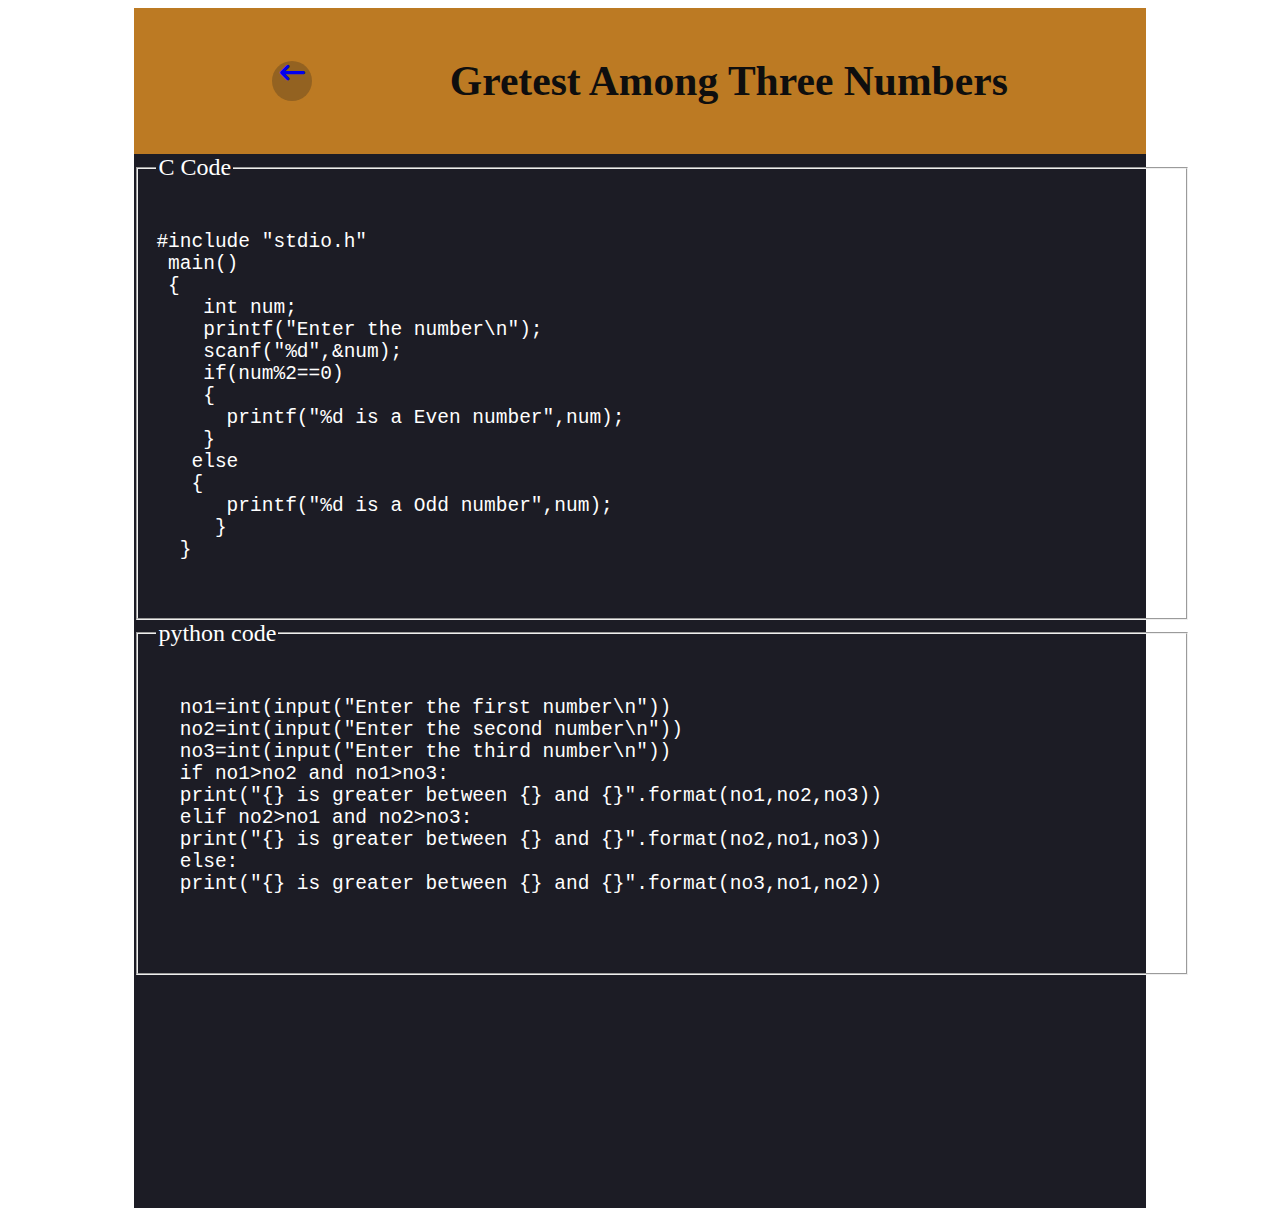
<file: greatest3.html>
<html>
  <head>
    <meta charset="UTF-8" />
    <meta http-equiv="X-UA-Compatible" content="IE=edge" />
    <meta name="viewport" content="width=device-width, initial-scale=1.0" />
    <link rel="stylesheet" href="font/all.min.css"/>
    <link rel="stylesheet" href="p1.css"/>
  </head>
  <body>
    <div class="pr">
      <div class="pr-heading">
        <div class="back"><a href="pr_page.html"><i class="fa-solid fa-arrow-left-long"></i></a></div>
        <h1>gretest among three numbers </h1>
      </div>
      <div class="code">
        <fieldset>
          <legend>C Code</legend>
          <pre>
 <code>
#include "stdio.h"
 main()
 {
    int num;
    printf("Enter the number\n");
    scanf("%d",&num);
    if(num%2==0) 
    {
      printf("%d is a Even number",num);    
    }
   else
   {
      printf("%d is a Odd number",num);
     } 
  }
</code>
</pre>
                
        </fieldset>
        <fieldset>
          <legend>python code</legend>
          <pre>
                <code>
  no1=int(input("Enter the first number\n"))
  no2=int(input("Enter the second number\n"))
  no3=int(input("Enter the third number\n"))
  if no1>no2 and no1>no3:
  print("{} is greater between {} and {}".format(no1,no2,no3))
  elif no2>no1 and no2>no3:
  print("{} is greater between {} and {}".format(no2,no1,no3))
  else:
  print("{} is greater between {} and {}".format(no3,no1,no2))
                </code>
            </pre>
        </fieldset>
      </div>
    </div>
  </body>
</html>
</file>
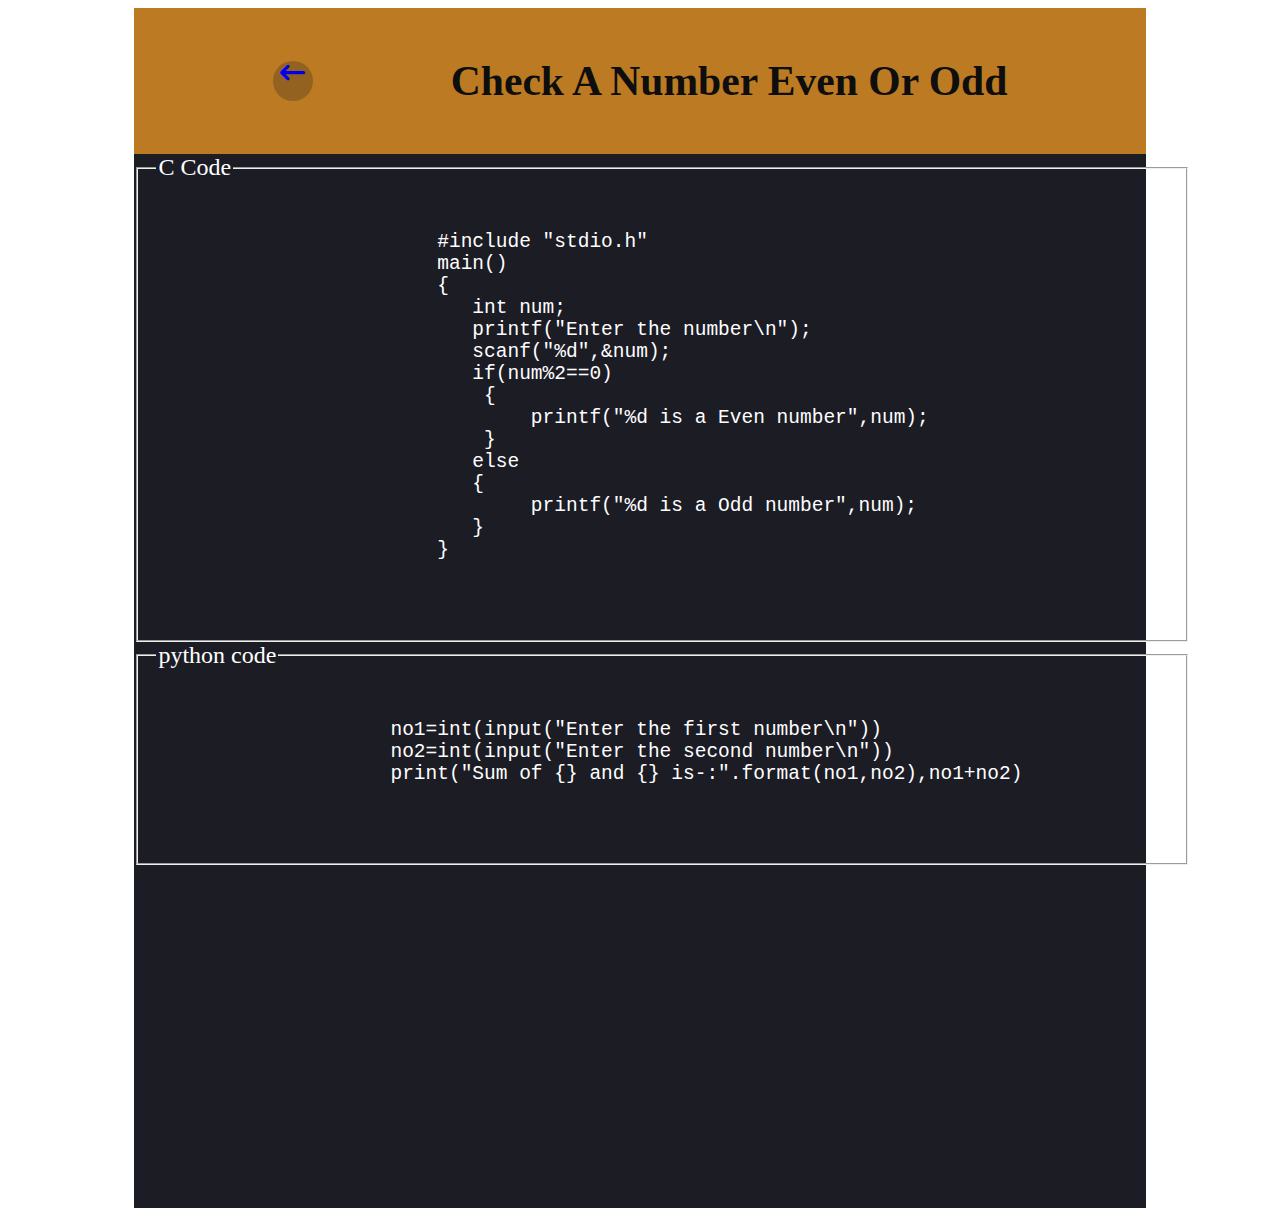
<file: p1-1.html>
<html>
  <head>
    <meta charset="UTF-8" />
    <meta http-equiv="X-UA-Compatible" content="IE=edge" />
    <meta name="viewport" content="width=device-width, initial-scale=1.0" />
    <link rel="stylesheet" href="font/all.min.css"/>
    <link rel="stylesheet" href="p1.css"/>
  </head>
  <body>
    <div class="pr">
      <div class="pr-heading">
        <div class="back"><a href="pr_page.html"><i class="fa-solid fa-arrow-left-long"></i></a></div>
        <h1>check a number even or odd</h1>
      </div>
      <div class="code">
        <fieldset>
          <legend>C Code</legend>
          <pre>
                    <code>
                        #include "stdio.h"
                        main()
                        {
                           int num;
                           printf("Enter the number\n");
                           scanf("%d",&num);
                           if(num%2==0)
                            {
                                printf("%d is a Even number",num);    
                            }
                           else
                           {
                                printf("%d is a Odd number",num);
                           } 
                        }
                    </code>
                </pre>
        </fieldset>
        <fieldset>
          <legend>python code</legend>
          <pre>
                <code>
                    no1=int(input("Enter the first number\n"))
                    no2=int(input("Enter the second number\n"))
                    print("Sum of {} and {} is-:".format(no1,no2),no1+no2)  
                </code>
            </pre>
        </fieldset>
      </div>
    </div>
  </body>
</html>
</file>
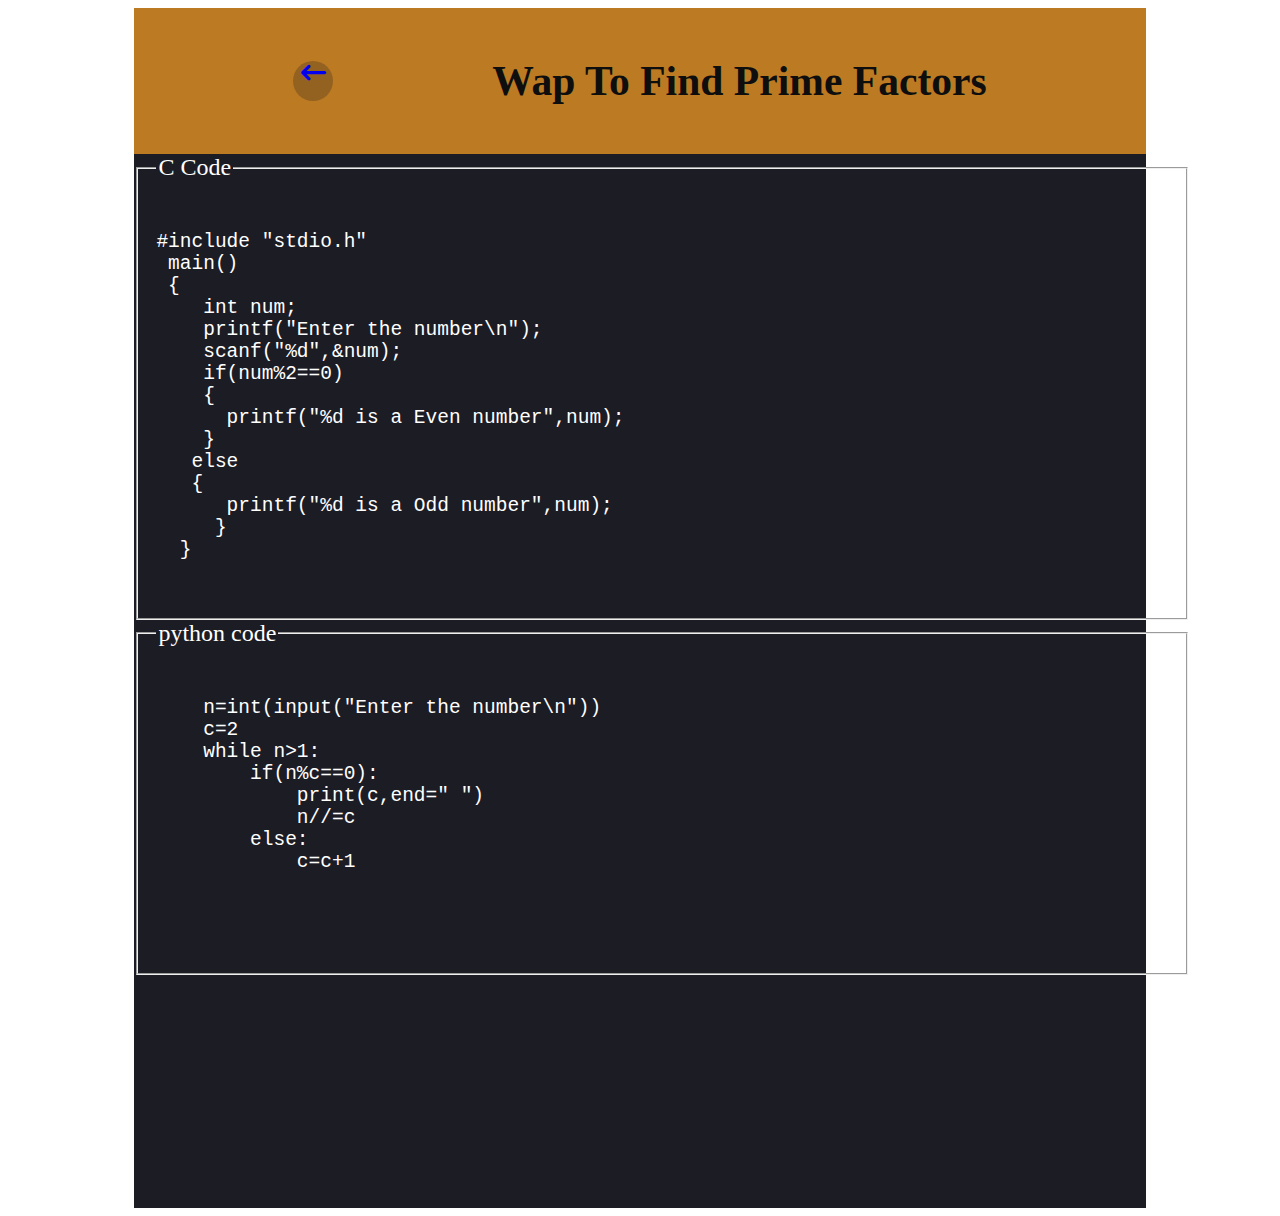
<file: primefactor.html>
<html>
  <head>
    <meta charset="UTF-8" />
    <meta http-equiv="X-UA-Compatible" content="IE=edge" />
    <meta name="viewport" content="width=device-width, initial-scale=1.0" />
    <link rel="stylesheet" href="font/all.min.css"/>
    <link rel="stylesheet" href="p1.css"/>
  </head>
  <body>
    <div class="pr">
      <div class="pr-heading">
        <div class="back"><a href="pr_page.html"><i class="fa-solid fa-arrow-left-long"></i></a></div>
        <h1>   wap to find prime factors</h1>
      </div>
      <div class="code">
        <fieldset>
          <legend>C Code</legend>
          <pre>
 <code>
#include "stdio.h"
 main()
 {
    int num;
    printf("Enter the number\n");
    scanf("%d",&num);
    if(num%2==0) 
    {
      printf("%d is a Even number",num);    
    }
   else
   {
      printf("%d is a Odd number",num);
     } 
  }
</code>
</pre>
                
        </fieldset>
        <fieldset>
          <legend>python code</legend>
          <pre>
 <code>
    n=int(input("Enter the number\n"))
    c=2
    while n>1:
        if(n%c==0):
            print(c,end=" ")
            n//=c
        else:
            c=c+1
    
 </code>           
            </pre>
        </fieldset>
      </div>
    </div>
  </body>
</html>
</file>
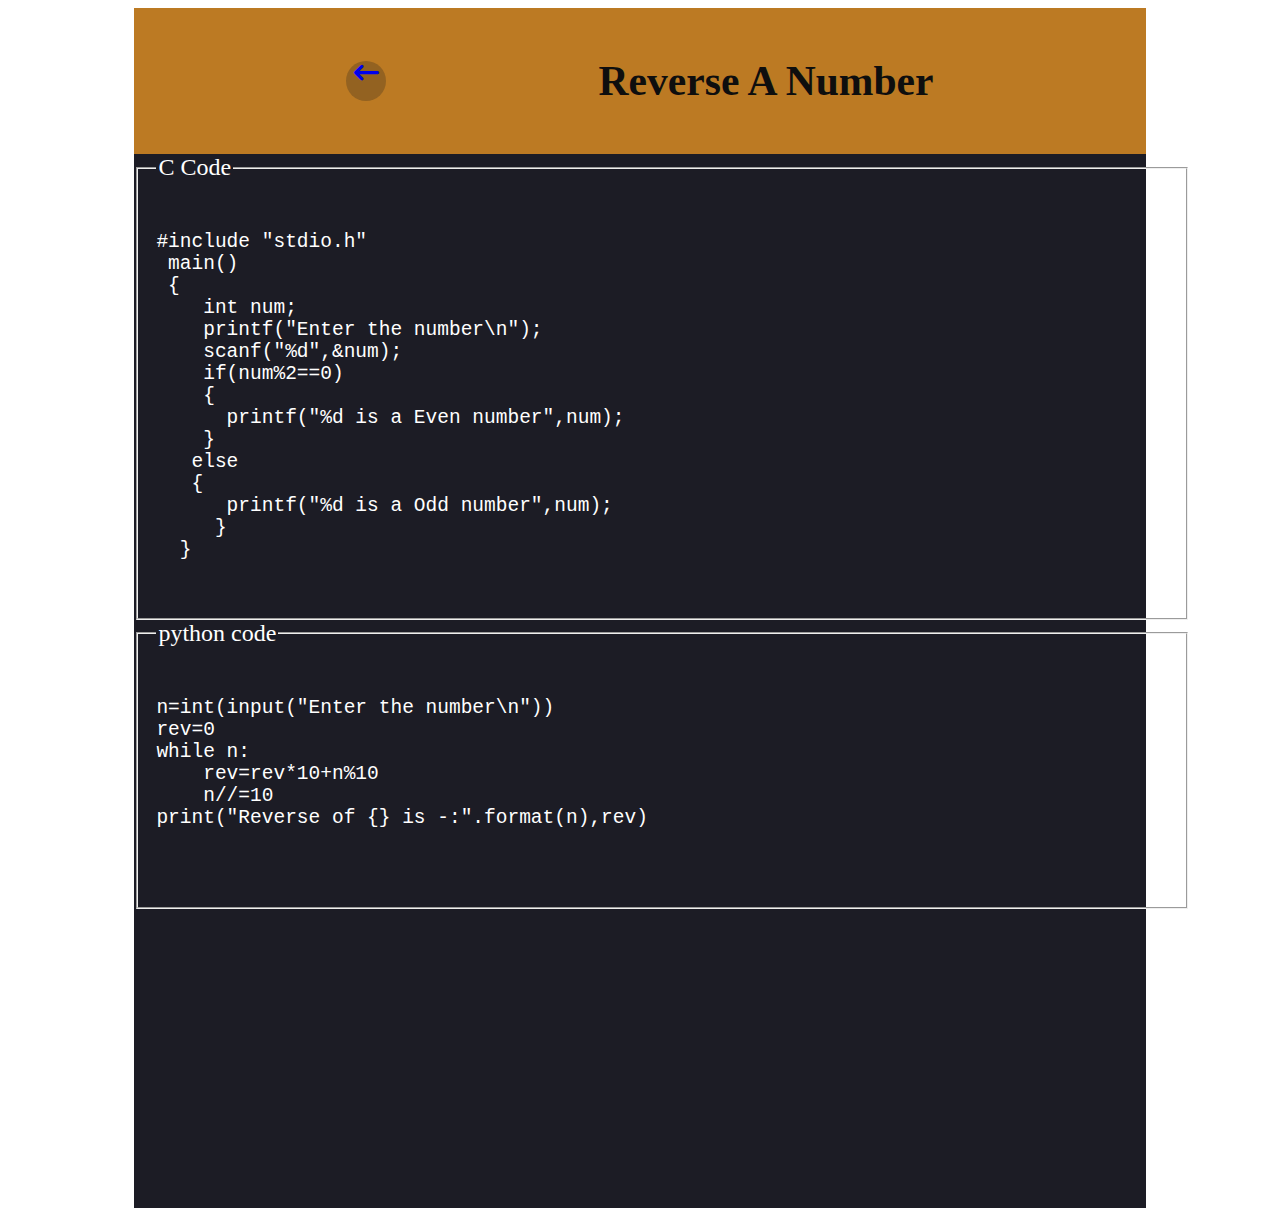
<file: reverse.html>
<html>
  <head>
    <meta charset="UTF-8" />
    <meta http-equiv="X-UA-Compatible" content="IE=edge" />
    <meta name="viewport" content="width=device-width, initial-scale=1.0" />
    <link rel="stylesheet" href="font/all.min.css"/>
    <link rel="stylesheet" href="p1.css"/>
  </head>
  <body>
    <div class="pr">
      <div class="pr-heading">
        <div class="back"><a href="pr_page.html"><i class="fa-solid fa-arrow-left-long"></i></a></div>
        <h1>Reverse a number</h1>
      </div>
      <div class="code">
        <fieldset>
          <legend>C Code</legend>
          <pre>
 <code>
#include "stdio.h"
 main()
 {
    int num;
    printf("Enter the number\n");
    scanf("%d",&num);
    if(num%2==0) 
    {
      printf("%d is a Even number",num);    
    }
   else
   {
      printf("%d is a Odd number",num);
     } 
  }
</code>
</pre>
                
        </fieldset>
        <fieldset>
          <legend>python code</legend>
          <pre>
<code>
n=int(input("Enter the number\n"))
rev=0
while n:
    rev=rev*10+n%10
    n//=10
print("Reverse of {} is -:".format(n),rev)
 </code>
            </pre>
        </fieldset>
      </div>
    </div>
  </body>
</html>
</file>
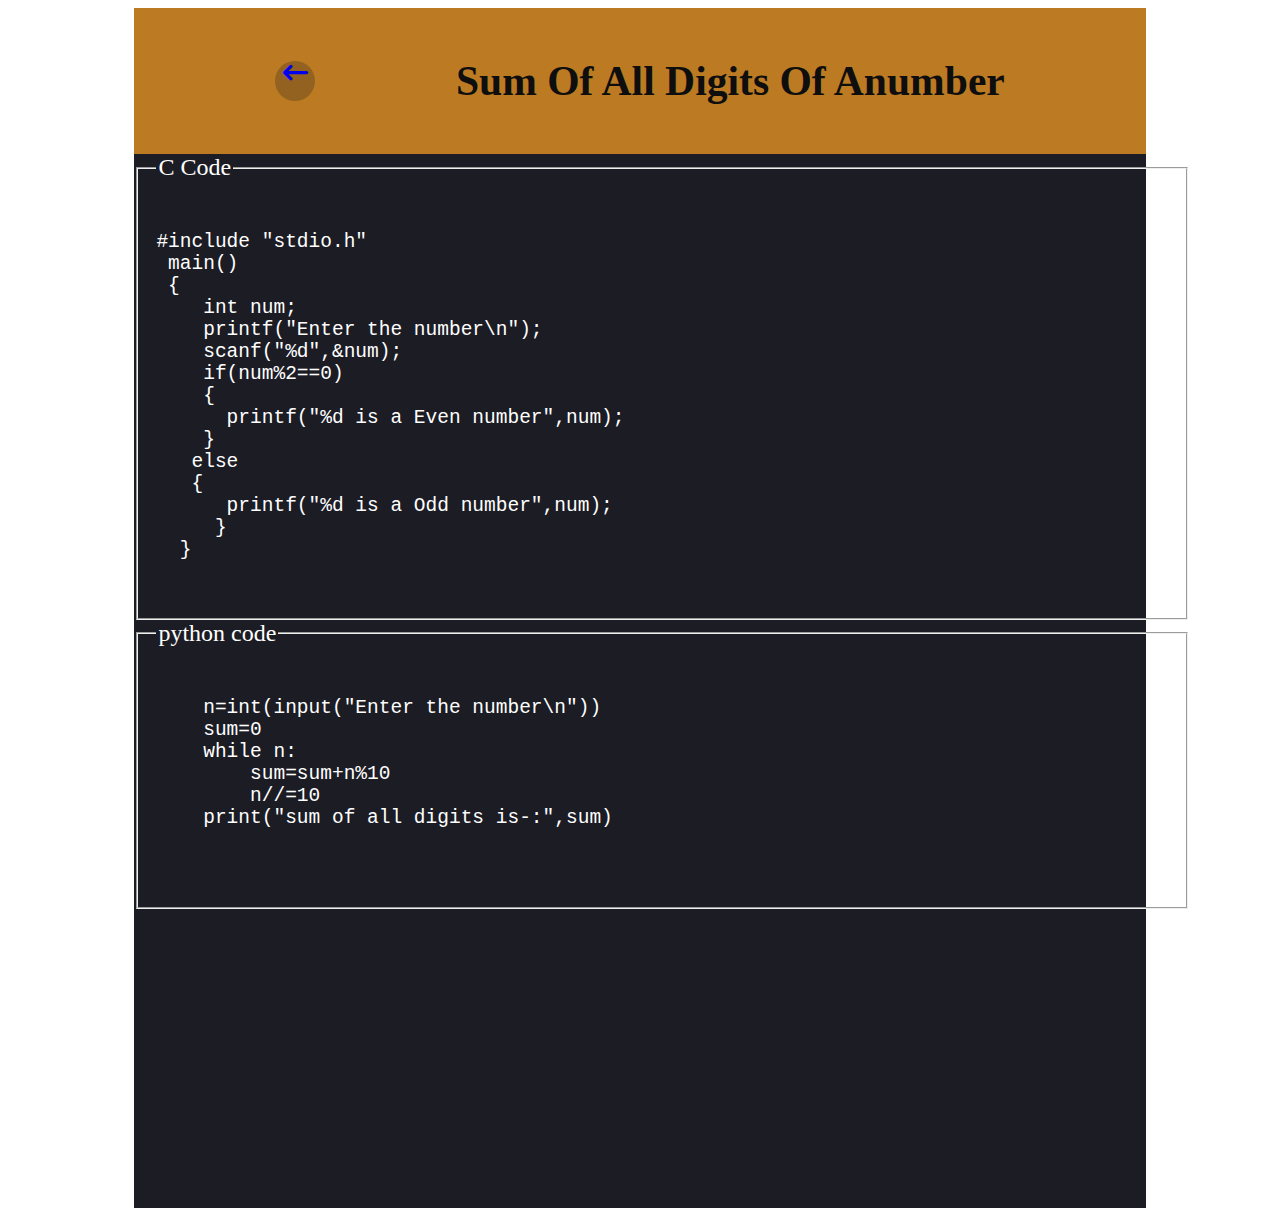
<file: sumalldigit.html>
<html>
  <head>
    <meta charset="UTF-8" />
    <meta http-equiv="X-UA-Compatible" content="IE=edge" />
    <meta name="viewport" content="width=device-width, initial-scale=1.0" />
    <link rel="stylesheet" href="font/all.min.css"/>
    <link rel="stylesheet" href="p1.css"/>
  </head>
  <body>
    <div class="pr">
      <div class="pr-heading">
        <div class="back"><a href="pr_page.html"><i class="fa-solid fa-arrow-left-long"></i></a></div>
        <h1>sum of all digits of anumber</h1>
      </div>
      <div class="code">
        <fieldset>
          <legend>C Code</legend>
          <pre>
 <code>
#include "stdio.h"
 main()
 {
    int num;
    printf("Enter the number\n");
    scanf("%d",&num);
    if(num%2==0) 
    {
      printf("%d is a Even number",num);    
    }
   else
   {
      printf("%d is a Odd number",num);
     } 
  }
</code>
</pre>
                
        </fieldset>
        <fieldset>
          <legend>python code</legend>
          <pre>
 <code>
    n=int(input("Enter the number\n"))
    sum=0
    while n:
        sum=sum+n%10
        n//=10
    print("sum of all digits is-:",sum)
 </code>           
            </pre>
        </fieldset>
      </div>
    </div>
  </body>
</html>
</file>
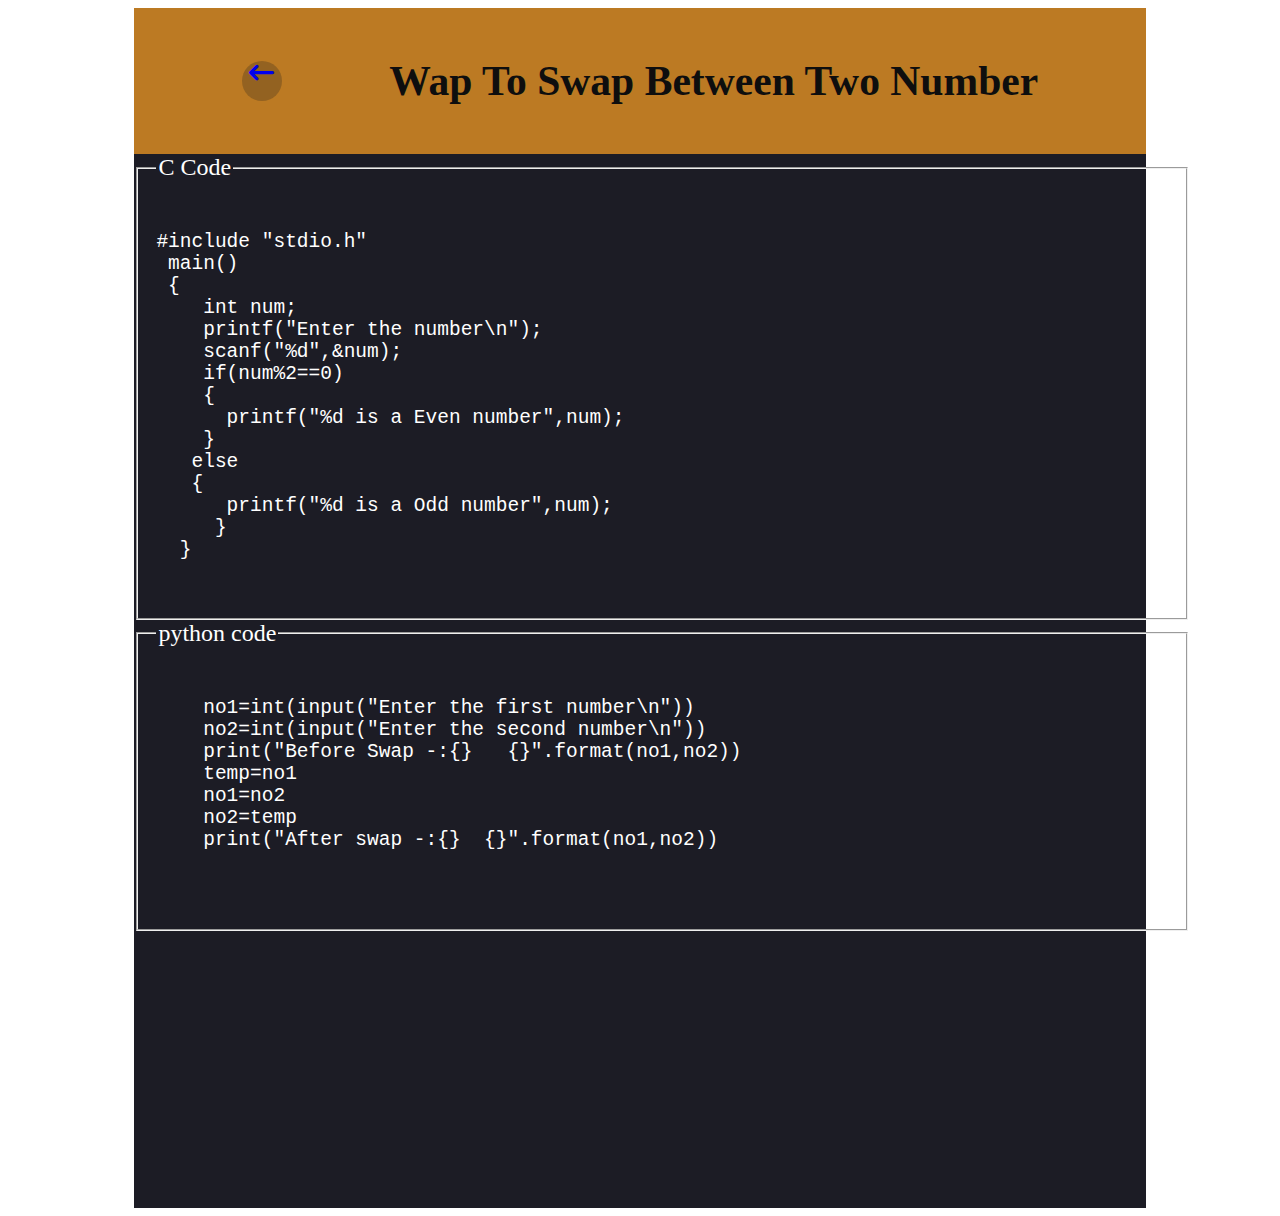
<file: swap.html>
<html>
  <head>
    <meta charset="UTF-8" />
    <meta http-equiv="X-UA-Compatible" content="IE=edge" />
    <meta name="viewport" content="width=device-width, initial-scale=1.0" />
    <link rel="stylesheet" href="font/all.min.css"/>
    <link rel="stylesheet" href="p1.css"/>
  </head>
  <body>
    <div class="pr">
      <div class="pr-heading">
        <div class="back"><a href="pr_page.html"><i class="fa-solid fa-arrow-left-long"></i></a></div>
      <h1>  wap to swap between two number</h1>
      
      </div>
      <div class="code">
        <fieldset>
          <legend>C Code</legend>
          <pre>
 <code>
#include "stdio.h"
 main()
 {
    int num;
    printf("Enter the number\n");
    scanf("%d",&num);
    if(num%2==0) 
    {
      printf("%d is a Even number",num);    
    }
   else
   {
      printf("%d is a Odd number",num);
     } 
  }
</code>
</pre>
                
        </fieldset>
        <fieldset>
          <legend>python code</legend>
          <pre>
 <code>
    no1=int(input("Enter the first number\n"))
    no2=int(input("Enter the second number\n"))
    print("Before Swap -:{}   {}".format(no1,no2))
    temp=no1
    no1=no2
    no2=temp
    print("After swap -:{}  {}".format(no1,no2))
 </code>           
            </pre>
        </fieldset>
      </div>
    </div>
  </body>
</html>
</file>
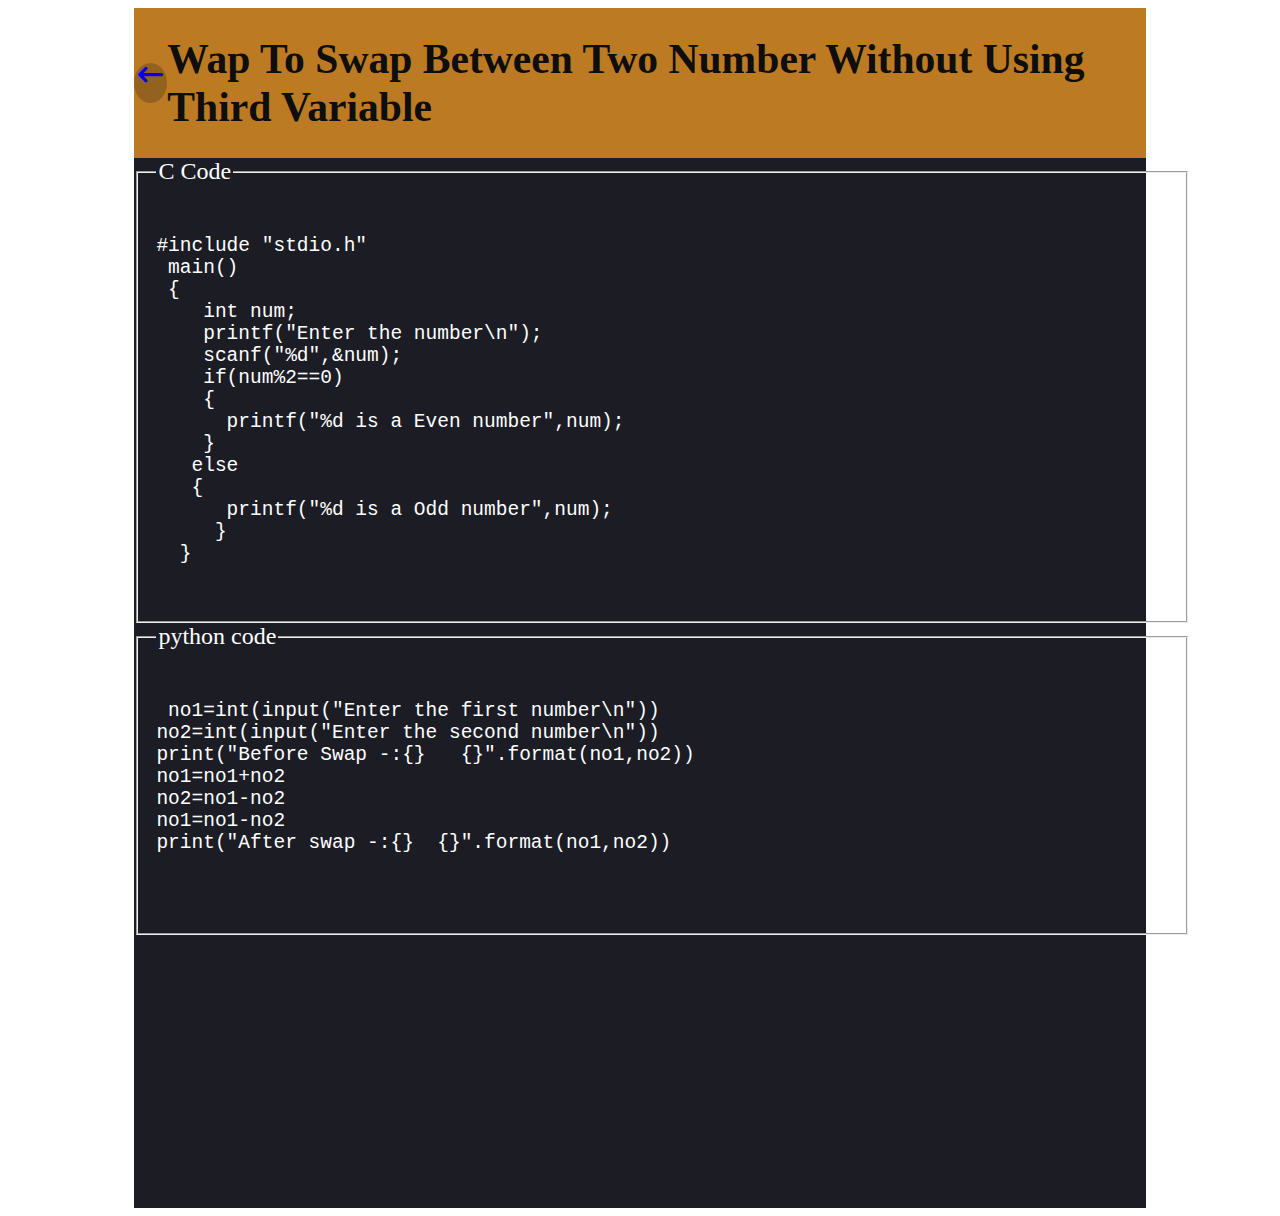
<file: swapw3rd.html>
<html>
  <head>
    <meta charset="UTF-8" />
    <meta http-equiv="X-UA-Compatible" content="IE=edge" />
    <meta name="viewport" content="width=device-width, initial-scale=1.0" />
    <link rel="stylesheet" href="font/all.min.css"/>
    <link rel="stylesheet" href="p1.css"/>
  </head>
  <body>
    <div class="pr">
      <div class="pr-heading">
        <div class="back"><a href="pr_page.html"><i class="fa-solid fa-arrow-left-long"></i></a></div>
        <h1> wap to swap between two number
          without using third variable</h1>
      </div>
      <div class="code">
        <fieldset>
          <legend>C Code</legend>
          <pre>
 <code>
#include "stdio.h"
 main()
 {
    int num;
    printf("Enter the number\n");
    scanf("%d",&num);
    if(num%2==0) 
    {
      printf("%d is a Even number",num);    
    }
   else
   {
      printf("%d is a Odd number",num);
     } 
  }
</code>
</pre>
                
        </fieldset>
        <fieldset>
          <legend>python code</legend>
          <pre>
 <code>
 no1=int(input("Enter the first number\n"))
no2=int(input("Enter the second number\n"))
print("Before Swap -:{}   {}".format(no1,no2))
no1=no1+no2
no2=no1-no2
no1=no1-no2
print("After swap -:{}  {}".format(no1,no2))
 </code>           
            </pre>
        </fieldset>
      </div>
    </div>
  </body>
</html>
</file>
<file: p1.css>
.pr {
  width: 100%;
  height: 1200px;
  display: flex;
  flex-direction: column;
  align-items: center;
  justify-content:center;
}
.pr-heading {
  width: 80%;
  height: 150px;
  background-color: rgb(188, 122, 35);
  color: rgb(14, 14, 14);
  text-transform: capitalize;
  font-size: 1.3em;
  display: flex;
  align-items: center;
  justify-content: space-evenly;
}
.back
{
    height:40px;
    width:40px;
    background-color: rgb(147, 98, 33);
    color: black;
    font-size: 1.2em;
    text-align: center;
    border-radius: 50%;
}

.code {
  width: 80%;
  height: 90%;
  background-color: rgb(28, 28, 37);
}
fieldset {
  width: 100%;
  height: auto;
  color: rgb(255, 255, 255);
  font-size: 1.5em;
}
@media  screen and (max-width:430px)
{
    .pr {
        width: 100%;
        height: 900px;
        display: flex;
        flex-direction: column;
        align-items: center;
        justify-content:center;
      }
      .pr-heading {
        width: 100%;
        height: 100px;
        background-color: rgb(188, 122, 35);
        color: rgb(245, 242, 242);
        text-transform: capitalize;
        font-size: 0.9em;
        display: flex;
        align-items: center;
        justify-content: space-evenly;
      }
      .back
      {
          height:40px;
          width:40px;
          background-color: rgb(158, 131, 96);
          font-size: 1em;
        display: flex;
        align-items: center;
        justify-content: center;
          border-radius: 50%;
      }
      a{
        color: black;
      }
      
      .code {
        width: 100%;
        height: 90%;
        background-color: rgb(28, 28, 37);
      }
      fieldset {
        width: auto;
        height: auto;
        color: rgb(255, 255, 255);
        font-size: .7em;
        position: relative;
      } 
      code
      {
        margin:0 auto;
      }
}
</file>
